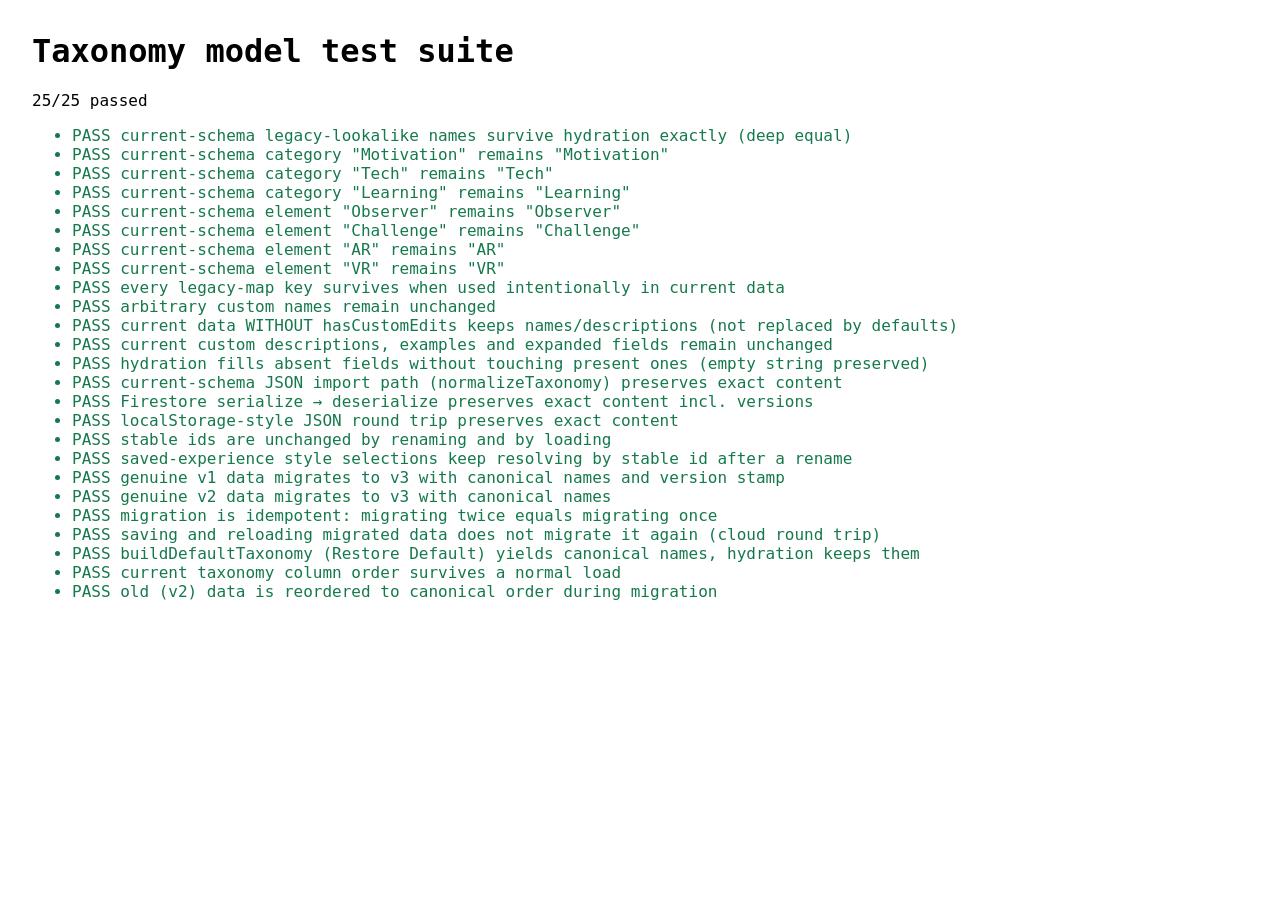
<file: test/tests.html>
<!DOCTYPE html>
<html lang="en">
<head>
  <meta charset="utf-8" />
  <title>Taxonomy Model Tests</title>
  <style>
    body { font-family: ui-monospace, monospace; margin: 2rem; }
    .ok { color: #16794c; } .fail { color: #b3261e; font-weight: bold; }
  </style>
</head>
<body>
  <h1>Taxonomy model test suite</h1>
  <p id="summary">Running…</p>
  <ul id="list"></ul>
  <script type="module">
    import { report } from "./taxonomy-model.tests.js";
    const { summary, results } = report();
    document.getElementById("summary").textContent = summary;
    const list = document.getElementById("list");
    results.forEach((r) => {
      const li = document.createElement("li");
      li.className = r.ok ? "ok" : "fail";
      li.textContent = (r.ok ? "PASS " : "FAIL ") + r.name + (r.error ? " — " + r.error : "");
      list.append(li);
    });
  </script>
</body>
</html>
</file>
